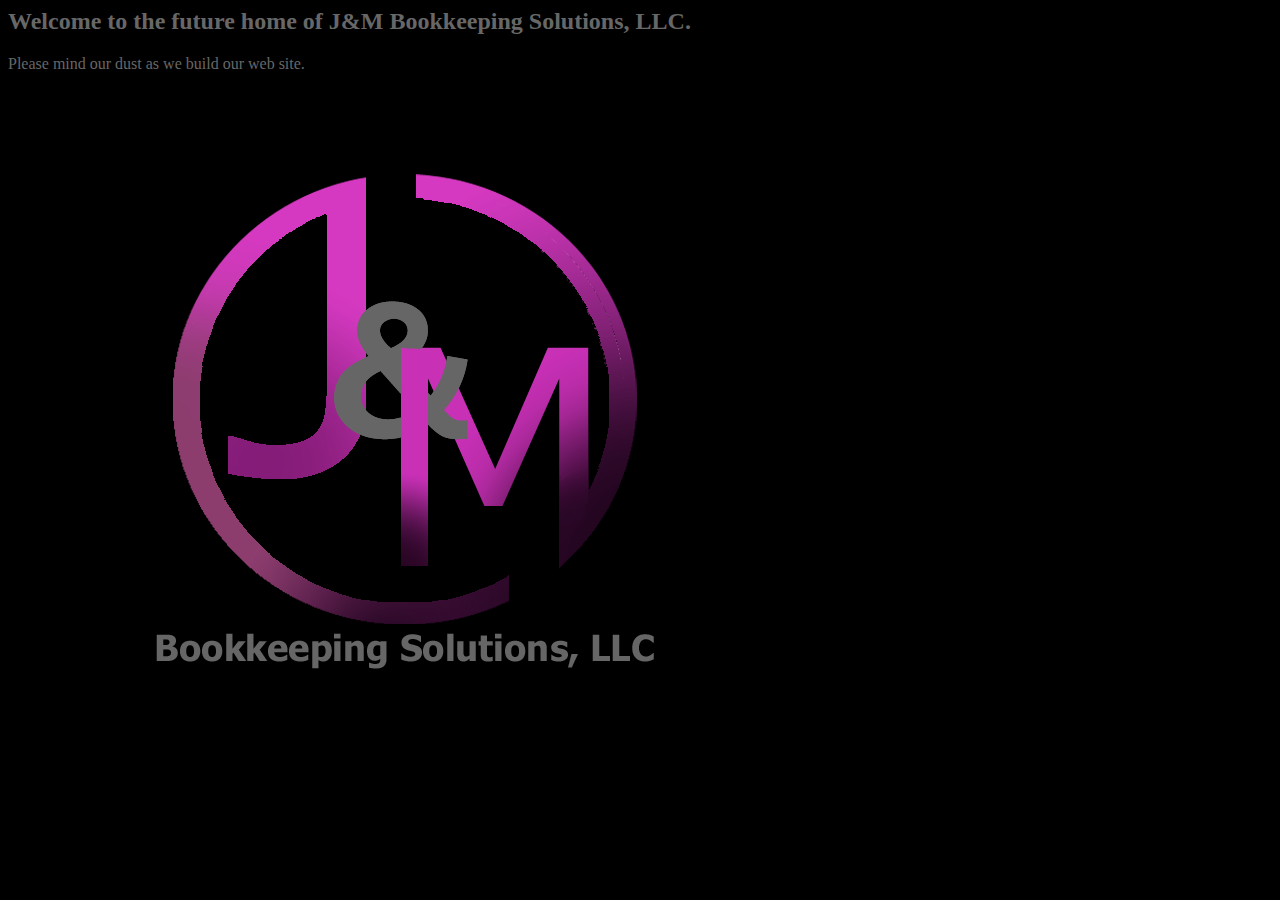
<file: default.html>
<htmL>
	<head>
		<Title>J&M Bookkeeping Solutions, LLC.</title>
		<style>
			body {
				background-color: #000000;
				color: #676767;

			}
		</style>
		<!-- Image COlors:
				#666666 - Dark Gray
				#000000 - Black
				#FFFFFF - White
				#721C68 - Dark Purple
				#D539C1 - Pink
				#8C3D6E - Medium Purple/Pink
				#400B39 - Another Dark Purple
			-->

		<link rel="apple-touch-icon" sizes="57x57" href="img/favicons/apple-icon-57x57.png">
		<link rel="apple-touch-icon" sizes="60x60" href="img/favicons/apple-icon-60x60.png">
		<link rel="apple-touch-icon" sizes="72x72" href="img/favicons/apple-icon-72x72.png">
		<link rel="apple-touch-icon" sizes="76x76" href="img/favicons/apple-icon-76x76.png">
		<link rel="apple-touch-icon" sizes="114x114" href="img/favicons/apple-icon-114x114.png">
		<link rel="apple-touch-icon" sizes="120x120" href="img/favicons/apple-icon-120x120.png">
		<link rel="apple-touch-icon" sizes="144x144" href="img/favicons/apple-icon-144x144.png">
		<link rel="apple-touch-icon" sizes="152x152" href="img/favicons/apple-icon-152x152.png">
		<link rel="apple-touch-icon" sizes="180x180" href="img/favicons/apple-icon-180x180.png">
		<link rel="icon" type="image/png" sizes="192x192"  href="img/favicons/android-icon-192x192.png">
		<link rel="icon" type="image/png" sizes="32x32" href="img/favicons/favicon-32x32.png">
		<link rel="icon" type="image/png" sizes="96x96" href="img/favicons/favicon-96x96.png">
		<link rel="icon" type="image/png" sizes="16x16" href="img/favicons/favicon-16x16.png">
		<link rel="manifest" href="img/favicons/manifest.json">
		<meta name="msapplication-TileColor" content="#ffffff">
		<meta name="msapplication-TileImage" content="img/favicons/ms-icon-144x144.png">
		<meta name="theme-color" content="#ffffff">
			</head>
	<body>
		<h2>Welcome to the future home of J&M Bookkeeping Solutions, LLC.</h2>
		<p>Please mind our dust as we build our web site.</p>
		<img src="img/J&M_.png"/>
	</body>
</html>
</file>
